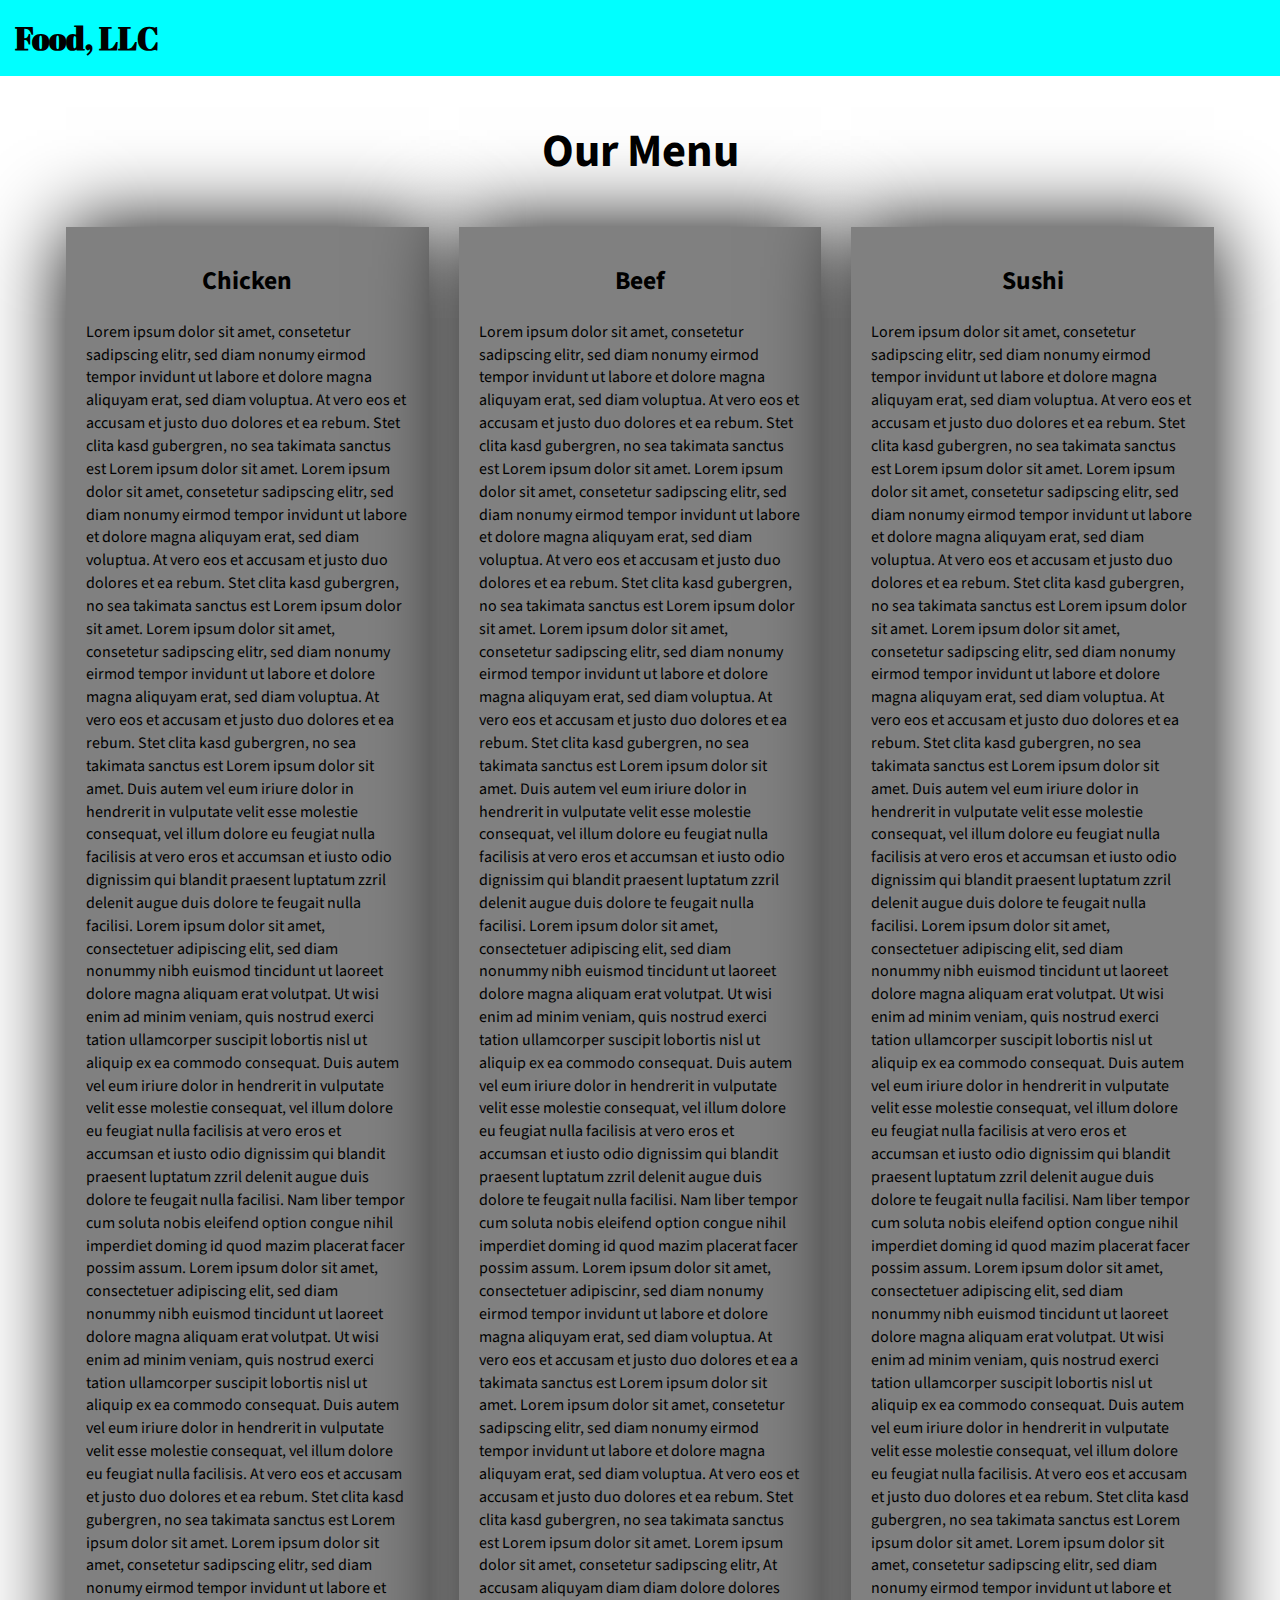
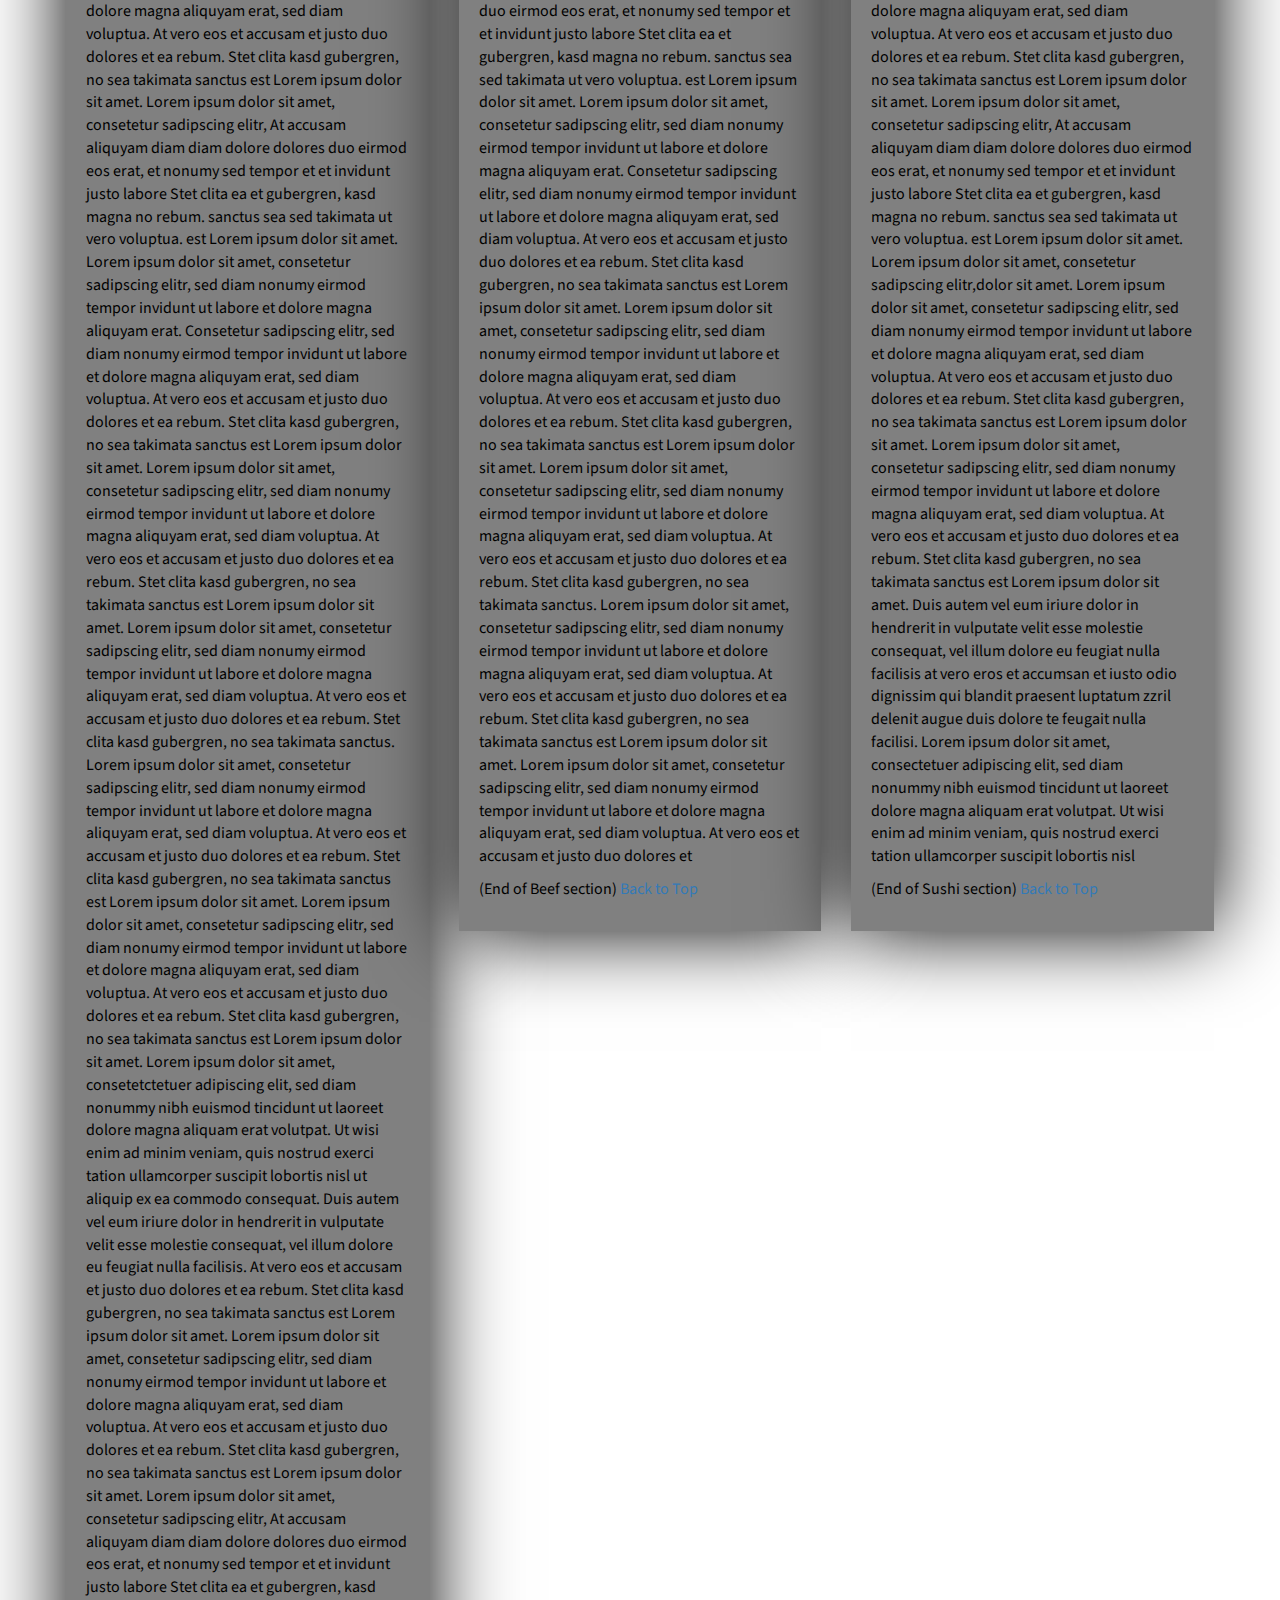
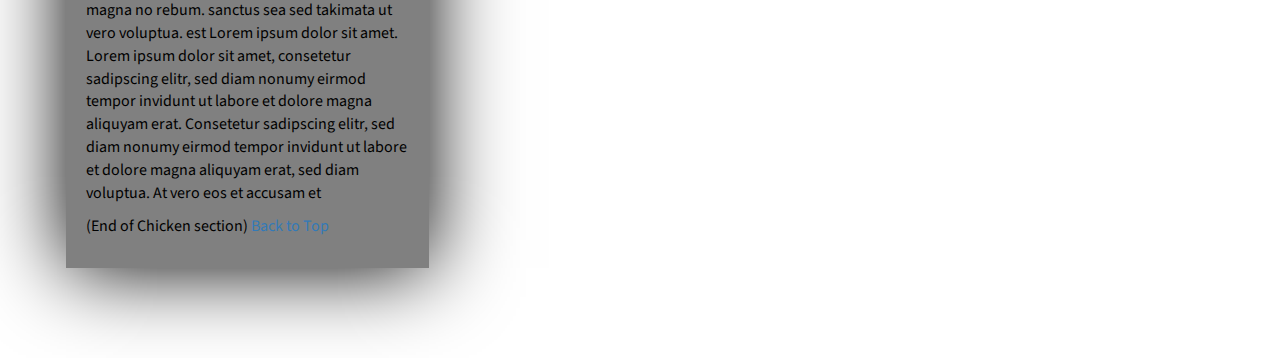
<file: ibm3.html>
<!DOCTYPE html>
<html lang="eng">

<head>
    <meta charset="utf-8">
    <meta http-equiv="X-UA-Compatible" content="IE=edge">
    <meta name="viewport" content="width=device-width, initial-scale=1">
    <title>Solution</title>
    <link rel="stylesheet" href="ibm3bs.min.css">
    <link rel="stylesheet" href="ibm3.css">
    <link href="https://fonts.googleapis.com/css?family=Source+Sans+Pro" rel="stylesheet">
    <link href="https://fonts.googleapis.com/css?family=Abril+Fatface" rel="stylesheet">

    <!-- PARTH RAMBHIA]-->
</head>

<body>
    <header>
        <nav id="header-nav" class="navbar navbar-default">
            <div class="container-fluid">
                <div class="navbar-header">
                    <div class="navbar-brand">
                        <a href="ibm3.html"><h1>Food, LLC</h1></a>
                    </div>

                    <button type="button" class="navbar-toggle collapsed visible-xs" data-toggle="collapse" data-target="#collapsable-nav" aria-expanded="false">
                        <span class="sr-only">Toggle navigation</span>
                        <span class="icon-bar"></span>
                        <span class="icon-bar"></span>
                        <span class="icon-bar"></span>
                    </button>
                </div>

                <div id="collapsable-nav" class="collapse navbar-collapse">
                    <ul id="nav-list" class="nav navbar-nav navbar-right visible-xs text-center">
                        <li>
                            <a href="#chicken-tile"><br class="hidden-xs"> Chicken</a>
                        </li>
                        <li>
                            <a href="#beef-tile"><br class="hidden-xs"> Beef</a>
                        </li>
                        <li>
                            <a href="#sushi-tile"><br class="hidden-xs"> Sushi</a>
                        </li>
                    </ul>
                </div>
            </div>
        </nav>
    </header>

    <div id="main-content" class="container">
        <h2 id="top-heading" class="text-center">Our Menu</h2>
        <div id="home-tiles" class="row">
            <div class="col-md-4 col-sm-6 col-xs-12">
                <div id="chicken-tile">
                    <section>
                        <h3 class="text-center">Chicken</h3>
                        <p>
                            Lorem ipsum dolor sit amet, consetetur sadipscing elitr, sed diam nonumy eirmod tempor invidunt ut labore et dolore magna aliquyam erat, sed diam voluptua. At vero eos et accusam et justo duo dolores et ea rebum. Stet clita kasd gubergren, no sea takimata
                            sanctus est Lorem ipsum dolor sit amet. Lorem ipsum dolor sit amet, consetetur sadipscing elitr, sed diam nonumy eirmod tempor invidunt ut labore et dolore magna aliquyam erat, sed diam voluptua. At vero eos et accusam et justo
                            duo dolores et ea rebum. Stet clita kasd gubergren, no sea takimata sanctus est Lorem ipsum dolor sit amet. Lorem ipsum dolor sit amet, consetetur sadipscing elitr, sed diam nonumy eirmod tempor invidunt ut labore et dolore
                            magna aliquyam erat, sed diam voluptua. At vero eos et accusam et justo duo dolores et ea rebum. Stet clita kasd gubergren, no sea takimata sanctus est Lorem ipsum dolor sit amet. Duis autem vel eum iriure dolor in hendrerit
                            in vulputate velit esse molestie consequat, vel illum dolore eu feugiat nulla facilisis at vero eros et accumsan et iusto odio dignissim qui blandit praesent luptatum zzril delenit augue duis dolore te feugait nulla facilisi.
                            Lorem ipsum dolor sit amet, consectetuer adipiscing elit, sed diam nonummy nibh euismod tincidunt ut laoreet dolore magna aliquam erat volutpat. Ut wisi enim ad minim veniam, quis nostrud exerci tation ullamcorper suscipit
                            lobortis nisl ut aliquip ex ea commodo consequat. Duis autem vel eum iriure dolor in hendrerit in vulputate velit esse molestie consequat, vel illum dolore eu feugiat nulla facilisis at vero eros et accumsan et iusto odio dignissim
                            qui blandit praesent luptatum zzril delenit augue duis dolore te feugait nulla facilisi. Nam liber tempor cum soluta nobis eleifend option congue nihil imperdiet doming id quod mazim placerat facer possim assum. Lorem ipsum
                            dolor sit amet, consectetuer adipiscing elit, sed diam nonummy nibh euismod tincidunt ut laoreet dolore magna aliquam erat volutpat. Ut wisi enim ad minim veniam, quis nostrud exerci tation ullamcorper suscipit lobortis nisl
                            ut aliquip ex ea commodo consequat. Duis autem vel eum iriure dolor in hendrerit in vulputate velit esse molestie consequat, vel illum dolore eu feugiat nulla facilisis. At vero eos et accusam et justo duo dolores et ea rebum.
                            Stet clita kasd gubergren, no sea takimata sanctus est Lorem ipsum dolor sit amet. Lorem ipsum dolor sit amet, consetetur sadipscing elitr, sed diam nonumy eirmod tempor invidunt ut labore et dolore magna aliquyam erat, sed
                            diam voluptua. At vero eos et accusam et justo duo dolores et ea rebum. Stet clita kasd gubergren, no sea takimata sanctus est Lorem ipsum dolor sit amet. Lorem ipsum dolor sit amet, consetetur sadipscing elitr, At accusam
                            aliquyam diam diam dolore dolores duo eirmod eos erat, et nonumy sed tempor et et invidunt justo labore Stet clita ea et gubergren, kasd magna no rebum. sanctus sea sed takimata ut vero voluptua. est Lorem ipsum dolor sit amet.
                            Lorem ipsum dolor sit amet, consetetur sadipscing elitr, sed diam nonumy eirmod tempor invidunt ut labore et dolore magna aliquyam erat. Consetetur sadipscing elitr, sed diam nonumy eirmod tempor invidunt ut labore et dolore
                            magna aliquyam erat, sed diam voluptua. At vero eos et accusam et justo duo dolores et ea rebum. Stet clita kasd gubergren, no sea takimata sanctus est Lorem ipsum dolor sit amet. Lorem ipsum dolor sit amet, consetetur sadipscing
                            elitr, sed diam nonumy eirmod tempor invidunt ut labore et dolore magna aliquyam erat, sed diam voluptua. At vero eos et accusam et justo duo dolores et ea rebum. Stet clita kasd gubergren, no sea takimata sanctus est Lorem
                            ipsum dolor sit amet. Lorem ipsum dolor sit amet, consetetur sadipscing elitr, sed diam nonumy eirmod tempor invidunt ut labore et dolore magna aliquyam erat, sed diam voluptua. At vero eos et accusam et justo duo dolores et
                            ea rebum. Stet clita kasd gubergren, no sea takimata sanctus. Lorem ipsum dolor sit amet, consetetur sadipscing elitr, sed diam nonumy eirmod tempor invidunt ut labore et dolore magna aliquyam erat, sed diam voluptua. At vero
                            eos et accusam et justo duo dolores et ea rebum. Stet clita kasd gubergren, no sea takimata sanctus est Lorem ipsum dolor sit amet. Lorem ipsum dolor sit amet, consetetur sadipscing elitr, sed diam nonumy eirmod tempor invidunt
                            ut labore et dolore magna aliquyam erat, sed diam voluptua. At vero eos et accusam et justo duo dolores et ea rebum. Stet clita kasd gubergren, no sea takimata sanctus est Lorem ipsum dolor sit amet. Lorem ipsum dolor sit amet,
                            consetetctetuer adipiscing elit, sed diam nonummy nibh euismod tincidunt ut laoreet dolore magna aliquam erat volutpat. Ut wisi enim
                            ad minim veniam, quis nostrud exerci tation ullamcorper suscipit lobortis nisl ut aliquip ex ea commodo consequat. Duis autem vel eum iriure dolor in hendrerit in vulputate velit esse molestie consequat, vel illum dolore eu
                            feugiat nulla facilisis. At vero eos et accusam et justo duo dolores et ea rebum. Stet clita kasd gubergren, no sea takimata sanctus est Lorem ipsum dolor sit amet. Lorem ipsum dolor sit amet, consetetur sadipscing elitr, sed
                            diam nonumy eirmod tempor invidunt ut labore et dolore magna aliquyam erat, sed diam voluptua. At vero eos et accusam et justo duo dolores et ea rebum. Stet clita kasd gubergren, no sea takimata sanctus est Lorem ipsum dolor
                            sit amet. Lorem ipsum dolor sit amet, consetetur sadipscing elitr, At accusam aliquyam diam diam dolore dolores duo eirmod eos erat, et nonumy sed tempor et et invidunt justo labore Stet clita ea et gubergren, kasd magna no
                            rebum. sanctus sea sed takimata ut vero voluptua. est Lorem ipsum dolor sit amet. Lorem ipsum dolor sit amet, consetetur sadipscing elitr, sed diam nonumy eirmod tempor invidunt ut labore et dolore magna aliquyam erat. Consetetur
                            sadipscing elitr, sed diam nonumy eirmod tempor invidunt ut labore et dolore magna aliquyam erat, sed diam voluptua. At vero eos et accusam et
                        </p>
                        <p>
                            (End of Chicken section) <a href="#top-heading">Back to Top</a>
                        </p>
                    </section>
                </div>
            </div>
            <div class="col-md-4 col-sm-6 col-xs-12">
                <div id="beef-tile">
                    <section>
                        <h3 class="text-center">Beef</h3>
                        <p>
                            Lorem ipsum dolor sit amet, consetetur sadipscing elitr, sed diam nonumy eirmod tempor invidunt ut labore et dolore magna aliquyam erat, sed diam voluptua. At vero eos et accusam et justo duo dolores et ea rebum. Stet clita kasd gubergren, no sea takimata
                            sanctus est Lorem ipsum dolor sit amet. Lorem ipsum dolor sit amet, consetetur sadipscing elitr, sed diam nonumy eirmod tempor invidunt ut labore et dolore magna aliquyam erat, sed diam voluptua. At vero eos et accusam et justo
                            duo dolores et ea rebum. Stet clita kasd gubergren, no sea takimata sanctus est Lorem ipsum dolor sit amet. Lorem ipsum dolor sit amet, consetetur sadipscing elitr, sed diam nonumy eirmod tempor invidunt ut labore et dolore
                            magna aliquyam erat, sed diam voluptua. At vero eos et accusam et justo duo dolores et ea rebum. Stet clita kasd gubergren, no sea takimata sanctus est Lorem ipsum dolor sit amet. Duis autem vel eum iriure dolor in hendrerit
                            in vulputate velit esse molestie consequat, vel illum dolore eu feugiat nulla facilisis at vero eros et accumsan et iusto odio dignissim qui blandit praesent luptatum zzril delenit augue duis dolore te feugait nulla facilisi.
                            Lorem ipsum dolor sit amet, consectetuer adipiscing elit, sed diam nonummy nibh euismod tincidunt ut laoreet dolore magna aliquam erat volutpat. Ut wisi enim ad minim veniam, quis nostrud exerci tation ullamcorper suscipit
                            lobortis nisl ut aliquip ex ea commodo consequat. Duis autem vel eum iriure dolor in hendrerit in vulputate velit esse molestie consequat, vel illum dolore eu feugiat nulla facilisis at vero eros et accumsan et iusto odio dignissim
                            qui blandit praesent luptatum zzril delenit augue duis dolore te feugait nulla facilisi. Nam liber tempor cum soluta nobis eleifend option congue nihil imperdiet doming id quod mazim placerat facer possim assum. Lorem ipsum
                            dolor sit amet, consectetuer adipiscinr, sed diam nonumy eirmod tempor invidunt ut labore et dolore magna aliquyam erat, sed diam voluptua. At vero
                            eos et accusam et justo duo dolores et ea a takimata sanctus est Lorem ipsum dolor sit amet. Lorem ipsum dolor sit amet, consetetur sadipscing elitr, sed
                            diam nonumy eirmod tempor invidunt ut labore et dolore magna aliquyam erat, sed diam voluptua. At vero eos et accusam et justo duo dolores et ea rebum. Stet clita kasd gubergren, no sea takimata sanctus est Lorem ipsum dolor
                            sit amet. Lorem ipsum dolor sit amet, consetetur sadipscing elitr, At accusam aliquyam diam diam dolore dolores duo eirmod eos erat, et nonumy sed tempor et et invidunt justo labore Stet clita ea et gubergren, kasd magna no
                            rebum. sanctus sea sed takimata ut vero voluptua. est Lorem ipsum dolor sit amet. Lorem ipsum dolor sit amet, consetetur sadipscing elitr, sed diam nonumy eirmod tempor invidunt ut labore et dolore magna aliquyam erat. Consetetur
                            sadipscing elitr, sed diam nonumy eirmod tempor invidunt ut labore et dolore magna aliquyam erat, sed diam voluptua. At vero eos et accusam et justo duo dolores et ea rebum. Stet clita kasd gubergren, no sea takimata sanctus
                            est Lorem ipsum dolor sit amet. Lorem ipsum dolor sit amet, consetetur sadipscing elitr, sed diam nonumy eirmod tempor invidunt ut labore et dolore magna aliquyam erat, sed diam voluptua. At vero eos et accusam et justo duo
                            dolores et ea rebum. Stet clita kasd gubergren, no sea takimata sanctus est Lorem ipsum dolor sit amet. Lorem ipsum dolor sit amet, consetetur sadipscing elitr, sed diam nonumy eirmod tempor invidunt ut labore et dolore magna
                            aliquyam erat, sed diam voluptua. At vero eos et accusam et justo duo dolores et ea rebum. Stet clita kasd gubergren, no sea takimata sanctus. Lorem ipsum dolor sit amet, consetetur sadipscing elitr, sed diam nonumy eirmod
                            tempor invidunt ut labore et dolore magna aliquyam erat, sed diam voluptua. At vero eos et accusam et justo duo dolores et ea rebum. Stet clita kasd gubergren, no sea takimata sanctus est Lorem ipsum dolor sit amet. Lorem ipsum
                            dolor sit amet, consetetur sadipscing elitr, sed diam nonumy eirmod tempor invidunt ut labore et dolore magna aliquyam erat, sed diam voluptua. At vero eos et accusam et justo duo dolores et
                        </p>
                        <p>
                            (End of Beef section) <a href="#top-heading">Back to Top</a>
                        </p>
                    </section>
                </div>
            </div>
            <!-- <div class="clearfix visible-md-block"></div> -->
            <div class="col-md-4 col-sm-12 col-xs-12">
                <div id="sushi-tile">
                    <section>
                        <h3 class="text-center">Sushi</h3>
                        <p>
                            Lorem ipsum dolor sit amet, consetetur sadipscing elitr, sed diam nonumy eirmod tempor invidunt ut labore et dolore magna aliquyam erat, sed diam voluptua. At vero eos et accusam et justo duo dolores et ea rebum. Stet clita kasd gubergren, no sea takimata
                            sanctus est Lorem ipsum dolor sit amet. Lorem ipsum dolor sit amet, consetetur sadipscing elitr, sed diam nonumy eirmod tempor invidunt ut labore et dolore magna aliquyam erat, sed diam voluptua. At vero eos et accusam et justo
                            duo dolores et ea rebum. Stet clita kasd gubergren, no sea takimata sanctus est Lorem ipsum dolor sit amet. Lorem ipsum dolor sit amet, consetetur sadipscing elitr, sed diam nonumy eirmod tempor invidunt ut labore et dolore
                            magna aliquyam erat, sed diam voluptua. At vero eos et accusam et justo duo dolores et ea rebum. Stet clita kasd gubergren, no sea takimata sanctus est Lorem ipsum dolor sit amet. Duis autem vel eum iriure dolor in hendrerit
                            in vulputate velit esse molestie consequat, vel illum dolore eu feugiat nulla facilisis at vero eros et accumsan et iusto odio dignissim qui blandit praesent luptatum zzril delenit augue duis dolore te feugait nulla facilisi.
                            Lorem ipsum dolor sit amet, consectetuer adipiscing elit, sed diam nonummy nibh euismod tincidunt ut laoreet dolore magna aliquam erat volutpat. Ut wisi enim ad minim veniam, quis nostrud exerci tation ullamcorper suscipit
                            lobortis nisl ut aliquip ex ea commodo consequat. Duis autem vel eum iriure dolor in hendrerit in vulputate velit esse molestie consequat, vel illum dolore eu feugiat nulla facilisis at vero eros et accumsan et iusto odio dignissim
                            qui blandit praesent luptatum zzril delenit augue duis dolore te feugait nulla facilisi. Nam liber tempor cum soluta nobis eleifend option congue nihil imperdiet doming id quod mazim placerat facer possim assum. Lorem ipsum
                            dolor sit amet, consectetuer adipiscing elit, sed diam nonummy nibh euismod tincidunt ut laoreet dolore magna aliquam erat volutpat. Ut wisi enim ad minim veniam, quis nostrud exerci tation ullamcorper suscipit lobortis nisl
                            ut aliquip ex ea commodo consequat. Duis autem vel eum iriure dolor in hendrerit in vulputate velit esse molestie consequat, vel illum dolore eu feugiat nulla facilisis. At vero eos et accusam et justo duo dolores et ea rebum.
                            Stet clita kasd gubergren, no sea takimata sanctus est Lorem ipsum dolor sit amet. Lorem ipsum dolor sit amet, consetetur sadipscing elitr, sed diam nonumy eirmod tempor invidunt ut labore et dolore magna aliquyam erat, sed
                            diam voluptua. At vero eos et accusam et justo duo dolores et ea rebum. Stet clita kasd gubergren, no sea takimata sanctus est Lorem ipsum dolor sit amet. Lorem ipsum dolor sit amet, consetetur sadipscing elitr, At accusam
                            aliquyam diam diam dolore dolores duo eirmod eos erat, et nonumy sed tempor et et invidunt justo labore Stet clita ea et gubergren, kasd magna no rebum. sanctus sea sed takimata ut vero voluptua. est Lorem ipsum dolor sit amet.
                            Lorem ipsum dolor sit amet, consetetur sadipscing elitr,dolor sit amet. Lorem ipsum dolor sit amet, consetetur sadipscing elitr, sed diam nonumy eirmod tempor invidunt
                            ut labore et dolore magna aliquyam erat, sed diam voluptua. At vero eos et accusam et justo duo dolores et ea rebum. Stet clita kasd gubergren, no sea takimata sanctus est Lorem ipsum dolor sit amet. Lorem ipsum dolor sit amet,
                            consetetur sadipscing elitr, sed diam nonumy eirmod tempor invidunt ut labore et dolore magna aliquyam erat, sed diam voluptua. At vero eos et accusam et justo duo dolores et ea rebum. Stet clita kasd gubergren, no sea takimata
                            sanctus est Lorem ipsum dolor sit amet. Duis autem vel eum iriure dolor in hendrerit in vulputate velit esse molestie consequat, vel illum dolore eu feugiat nulla facilisis at vero eros et accumsan et iusto odio dignissim qui
                            blandit praesent luptatum zzril delenit augue duis dolore te feugait nulla facilisi. Lorem ipsum dolor sit amet, consectetuer adipiscing elit, sed diam nonummy nibh euismod tincidunt ut laoreet dolore magna aliquam erat volutpat.
                            Ut wisi enim ad minim veniam, quis nostrud exerci tation ullamcorper suscipit lobortis nisl
                        </p>
                        <p>
                            (End of Sushi section) <a href="#top-heading">Back to Top</a>
                        </p>
                    </section>
                </div>
            </div>
            <!-- <div class="clearfix visible-lg-block"></div> -->
        </div>
    </div>
    <div class="clearfix visible-lg-block"></div>


    <!-- jQuery (Bootstrap JS plugins depend on it) -->
    <script src="ibm3bs.js"></script>
    <script src="jquery-3.1.1.min.js"></script>
    <!-- <script src="js/script.js"></script> -->

</body>

</html>
</file>
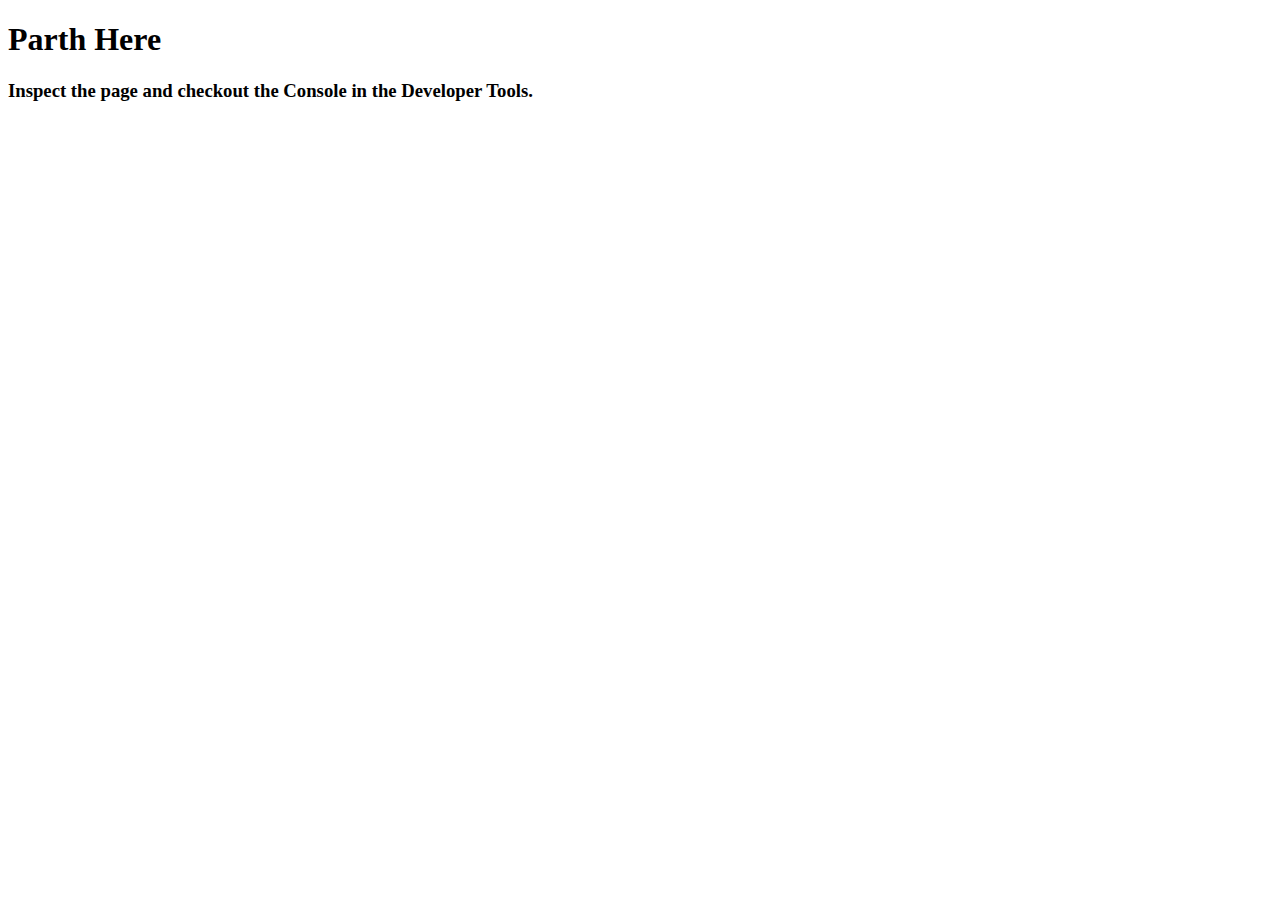
<file: ibm4.html>
<!DOCTYPE html>
<html>
<head>
  <meta charset="utf-8">
  <title>Module 4 Solution</title>
  <script>
    var names = []; // DO NOT REMOVE
  </script>
  <script src="ibmhello.js"></script>
  <script src="ibmgb.js"></script>
  <script src="ibm4.js"></script>
</head>
<body>
  <h1>Parth Here</h1>
  <h3>Inspect the page and checkout the Console in the Developer Tools.</h3>
</body>
</html>
</file>
<file: ibm3.css>
body {
    font-size: 16px;
    font-family: 'Source Sans Pro', sans-serif;
    color: black;
    background-color:white ;
}


/** HEADER **/

#header-nav {
    background-color: cyan;
    border-radius: 0;
    border: 0;
}

#header-nav button {
    margin-top: 22px;
}

.navbar-default .navbar-toggle:focus, .navbar-default .navbar-toggle:hover {
    background-color: white;
}

.navbar-collapse {
    border-top: 0;
}

.navbar-brand, .navbar-nav li a {
    line-height: 76px;
    height: 76px;
    padding-top: 0;
}

.navbar-brand h1 {
    color: black;
    font-family: 'Abril Fatface', cursive;
    font-weight: bolder;
    font-size: 1.8em;
}

.navbar-brand a:hover {
    text-decoration: none;
    text-shadow: 1px 1px 1px black;
}

#nav-list {
    background-color: cyan;
}

#nav-list a {
    /*text-align: center;*/
    font-weight: bolder;
    color: black;
    font-size: 1.2em;
}

#nav-list a:hover {
    color: red;
    background-color: pink;
}

.navbar-header button.navbar-toggle, .navbar-header .icon-bar {
    border: 1px solid black;
}


/** END HEADER */


/** HOME PAGE **/

#main-content {
    width: 92%;
    margin-bottom: 30px;
}

#main-content h2 {
    font-size: 2.9em;
    font-weight: bold;
    margin-top: 30px;
    margin-bottom: 50px;
}

#main-content h3 {
    font-size: 1.6em;
    font-weight: bold;
    margin-bottom: 1em;
}

#chicken-tile, #beef-tile, #sushi-tile {
    width: 100%;
    padding: 20px;
    background-color: grey;
    margin-bottom: 60px;
    box-shadow: 0 0 80px black;
}
</file>
